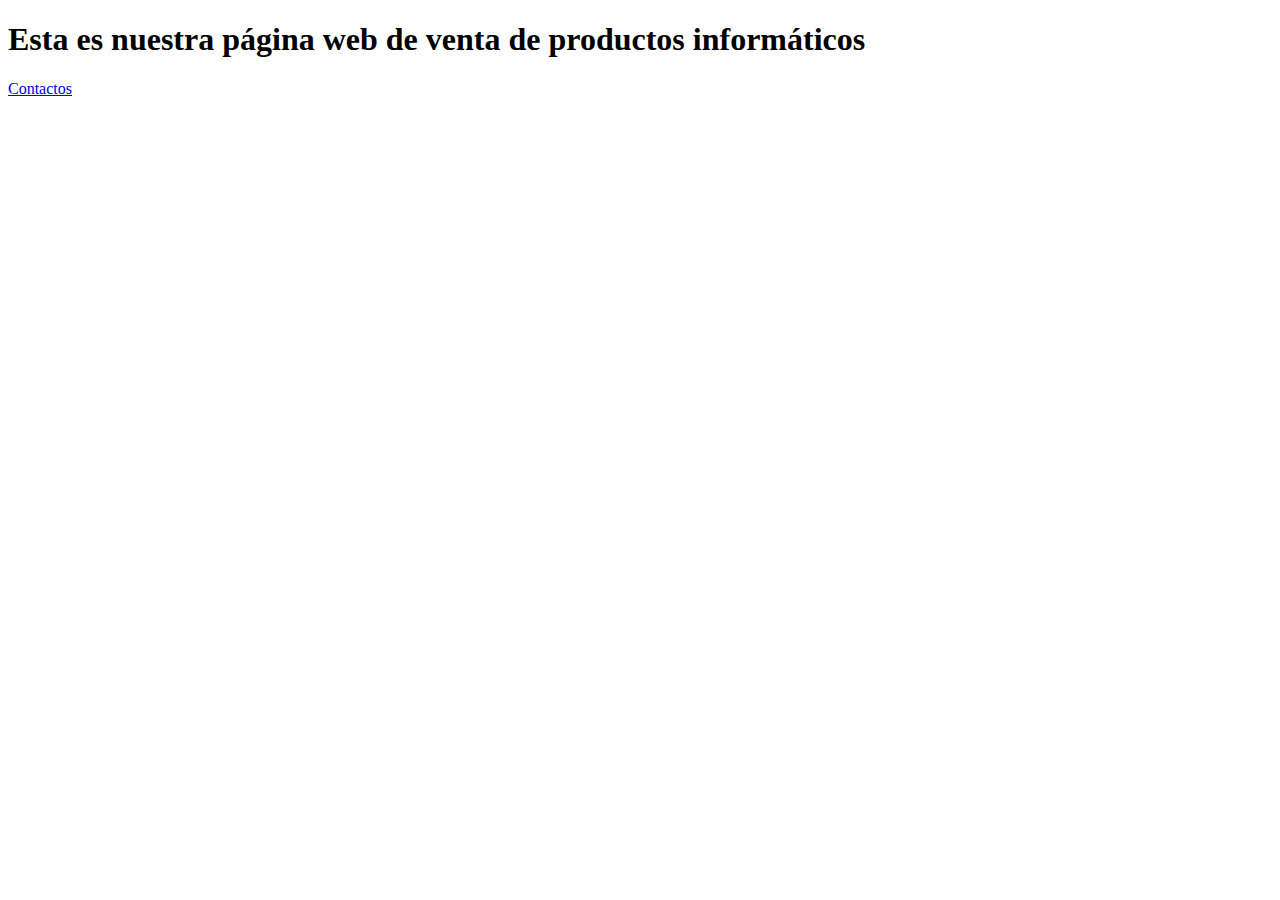
<file: index.html>
<!DOCTYPE html>
<html lang="en">
<head>
    <meta charset="UTF-8">
    <meta http-equiv="X-UA-Compatible" content="IE=edge">
    <meta name="viewport" content="width=device-width, initial-scale=1.0">
    <link rel="stylesheet" src="estilo.css">
    <title>Inicio</title>
</head>
<body>
    <h1>Esta es nuestra página web de venta de productos informáticos</h1>
    <a href="contacto.html">Contactos</a>
</body>
</html>
</file>
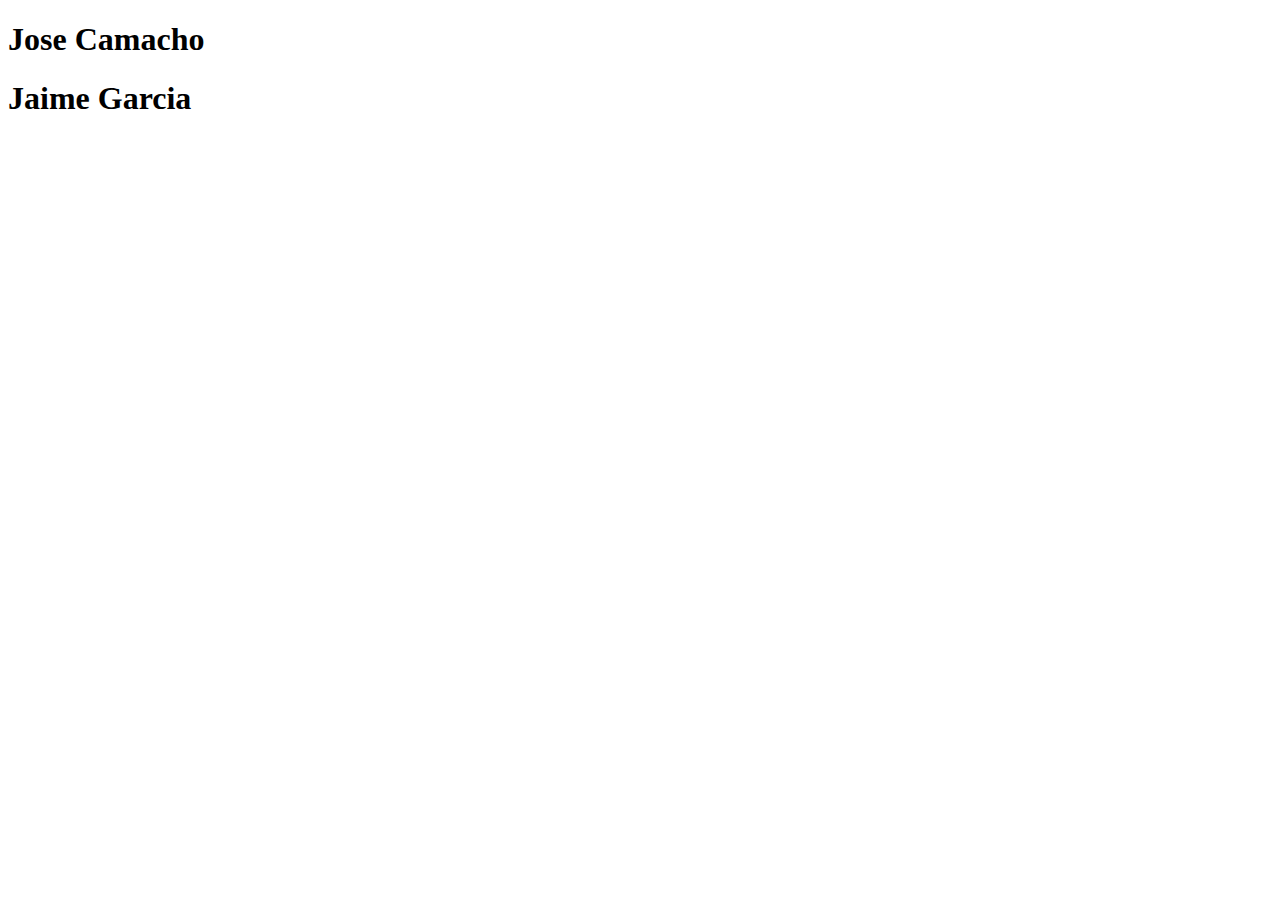
<file: contacto.html>
<!DOCTYPE html>
<html lang="en">
<head>
    <meta charset="UTF-8">
    <meta http-equiv="X-UA-Compatible" content="IE=edge">
    <meta name="viewport" content="width=device-width, initial-scale=1.0">
    <link rel="Stylesheet" src="css/styles.css">
    <title>contacto</title>
</head>
<body>
    <h1>Jose Camacho</h1>
    <h1>Jaime Garcia</h1>
</body>
</html>
</file>
